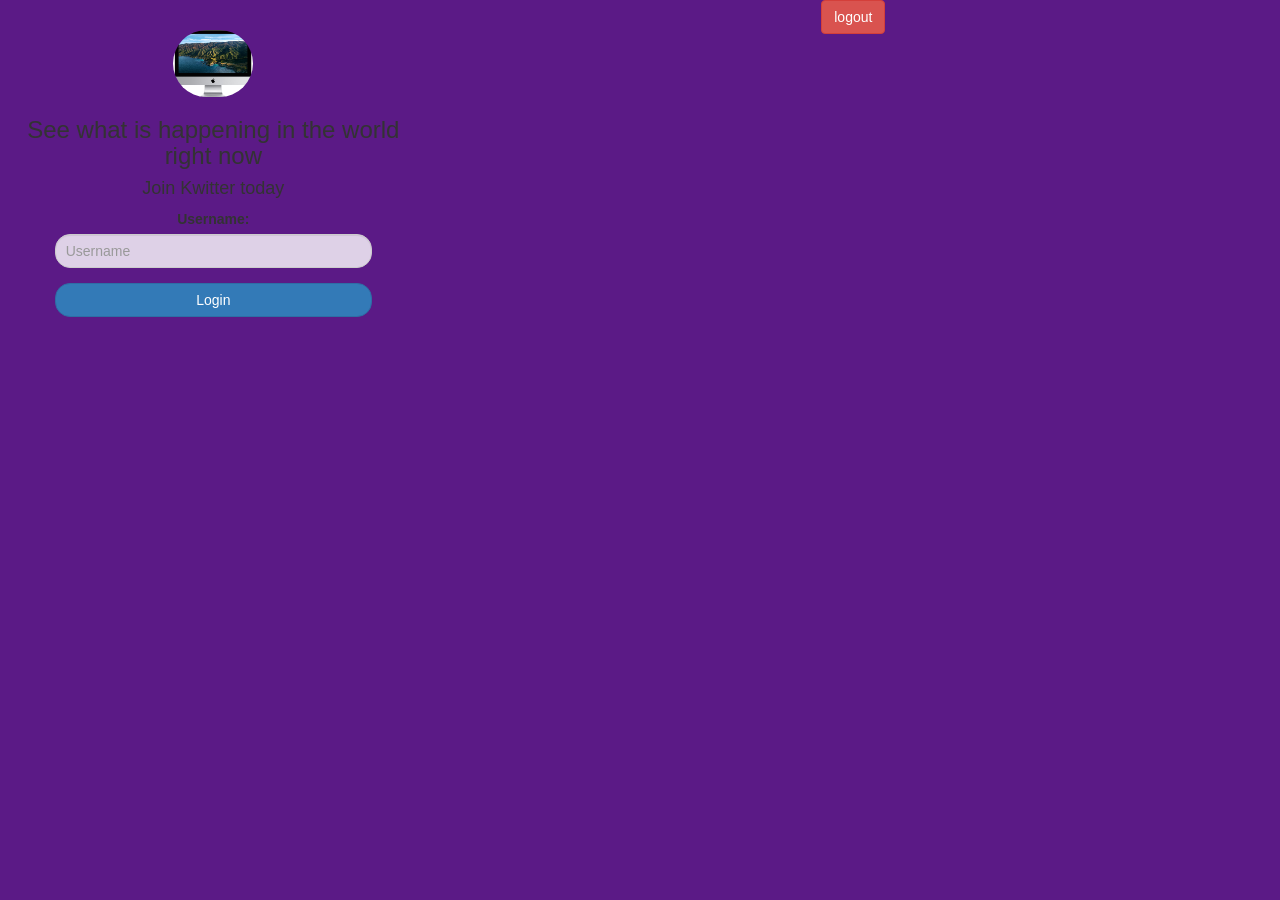
<file: index.html>
<!DOCTYPE html>
<html>
<head>
	<title>Kwitter</title>

<meta name="viewport" content="width=device-width, initial-scale=1">
<link rel="stylesheet" href="https://maxcdn.bootstrapcdn.com/bootstrap/3.4.0/css/bootstrap.min.css">
<script src="https://ajax.googleapis.com/ajax/libs/jquery/3.4.1/jquery.min.js"></script>
<script src="https://maxcdn.bootstrapcdn.com/bootstrap/3.4.0/js/bootstrap.min.js"></script>
<link rel="stylesheet" type="text/css" href="Kwitter.css">
<center>
<script src="Kwitter.js"></script>
</head>

<body>
<div class="col-lg-4 col-md-6 col-sm-6 col-xs-11 login div">
    <img src=imacbackground.jpg class="logo">
    <h3>See what is happening in the world right now</h3>
    <h4>Join Kwitter today</h4>
    <div class="form-group">
        <label>Username:</label>
        <input type="text" id="user_name" class="form-control" placeholder="Username">
    </div> 
    <button id="login_button" class="btn btn-primary" onclick="adduser()">Login</button>
    
    <br><br>
    
</div>
<button id="logout_button" class="btn btn-danger" onclick="logout()">logout</button>
</center>
</body>
</html>
</file>
<file: Kwitter.css>
html, body
{
  height: 100%;
  margin: 0;
}

body
{
background-color: rgb(91, 26, 134);
}

.header
{
	color: white;font-family: 'Yeon Sung';font-size: 45px;letter-spacing: 10px;margin-top: 80px;
}
.header img
{
	width: 80px;margin-left: -15px;
}

.login_div
{
	background: rgba(255,255,255,0.8);float: none;border-radius: 15px;
}

.logo
{
	width: 80px;margin-top: 30px;border-radius: 40px;
}

#login_button
{
	width: 80%;border-radius: 15px;
}

.room_name
{
	cursor: pointer;
	font-size: 20px;
}


#user_name
{
	padding: 10px; width:80%;background: rgba(255,255,255,0.8);border-radius: 15px;
}
#h3 {

	color:rgb(255, 0, 0)
}
</file>
